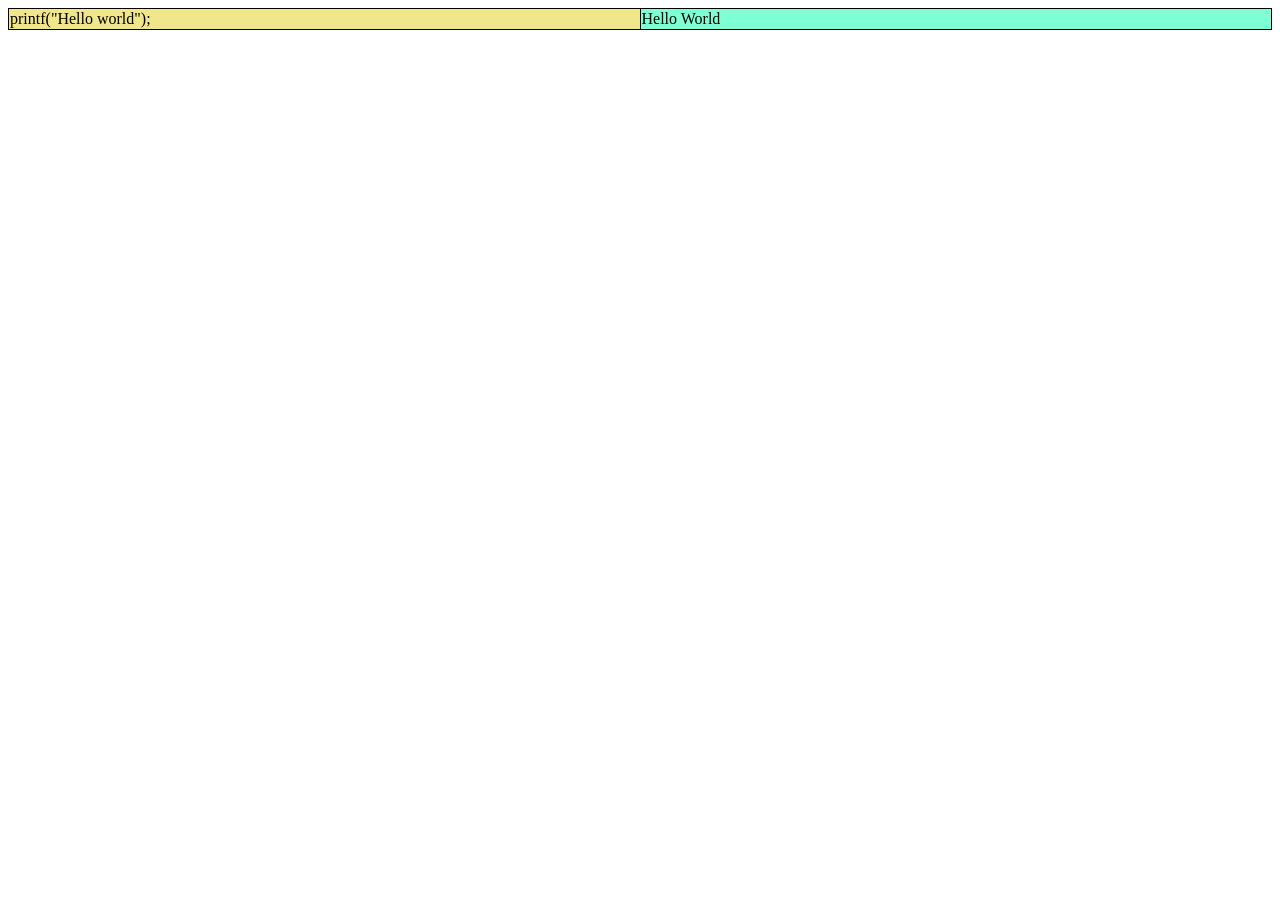
<file: cell01/ex05/tab.html>
<!DOCTYPE html>
<html>
    <style>
        table, th, td{
            border: 1px solid black;
            border-collapse: collapse;
        }
        th:nth-child(even),td:nth-child(even){
            background-color: aquamarine;
        }
        th:nth-child(odd),td:nth-child(odd){
            background-color: khaki;
        }
    </style>

    <body>
        <table style="width: 100%;">
            <tr>
                <td style="width: 50%;">printf("Hello world");</td>
                <td>Hello World</td>
            </tr>
        </table>
    </body>
</html>
</file>
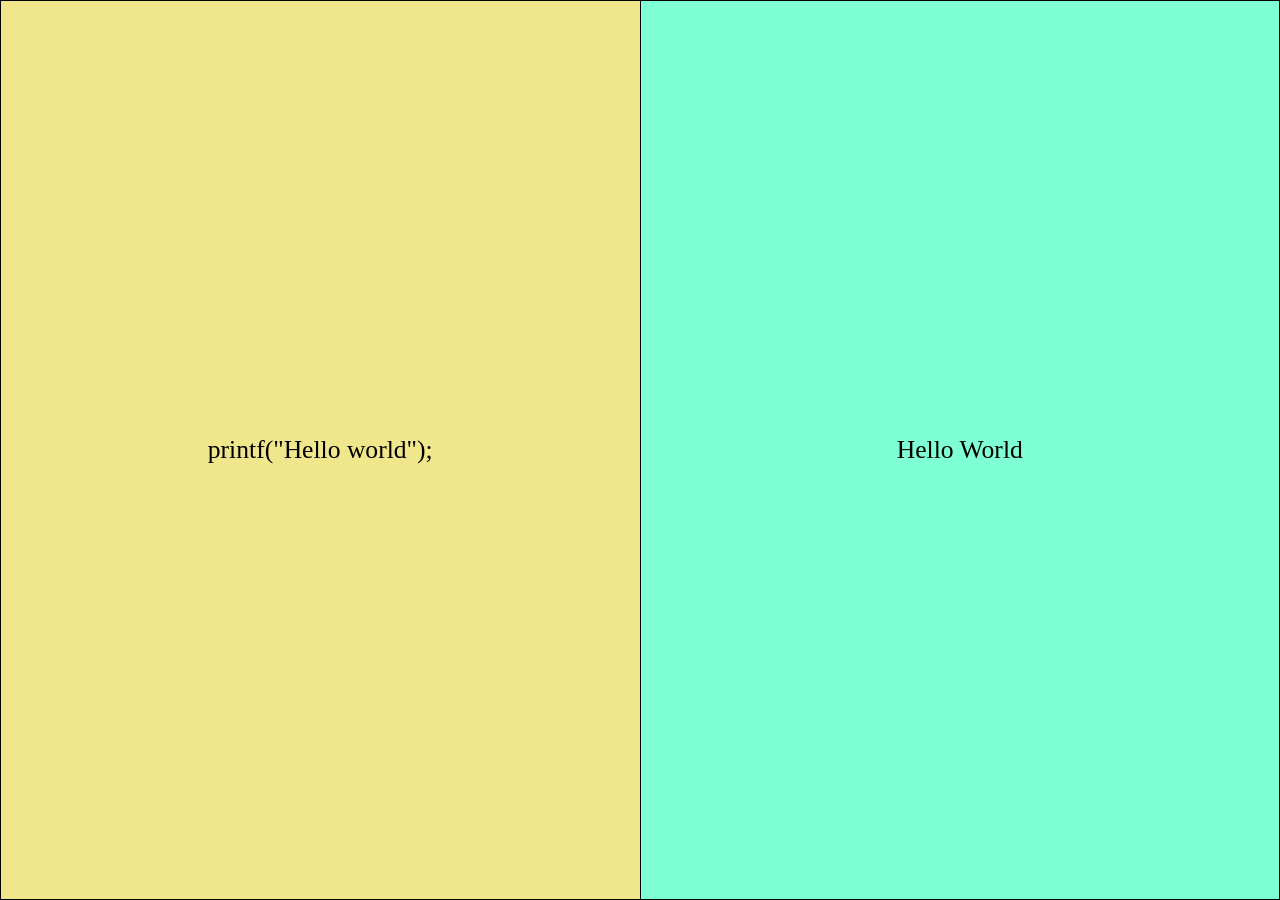
<file: cell01/ex06/responsive.html>
<!DOCTYPE html>
<html>
    <style>
        body{
            margin: 0;
            padding: 0;
        }
        table{
            width: 100%;
            height: 100vh;
            border: 1px solid black;
            border-collapse: collapse;
            table-layout: fixed;
        }
        td{
            border: 1px solid black;
            text-align: center;
            vertical-align: middle;
            font-size: 2vw;
        }
        td:nth-child(odd){
            background-color: khaki;
        }
        td:nth-child(even){
            background-color: aquamarine;
        }
    </style>

    <body>
        <table>
            <tr>
                <td>printf("Hello world");</td>
                <td>Hello World</td>
            </tr>
        </table>
    </body>
</html>
</file>
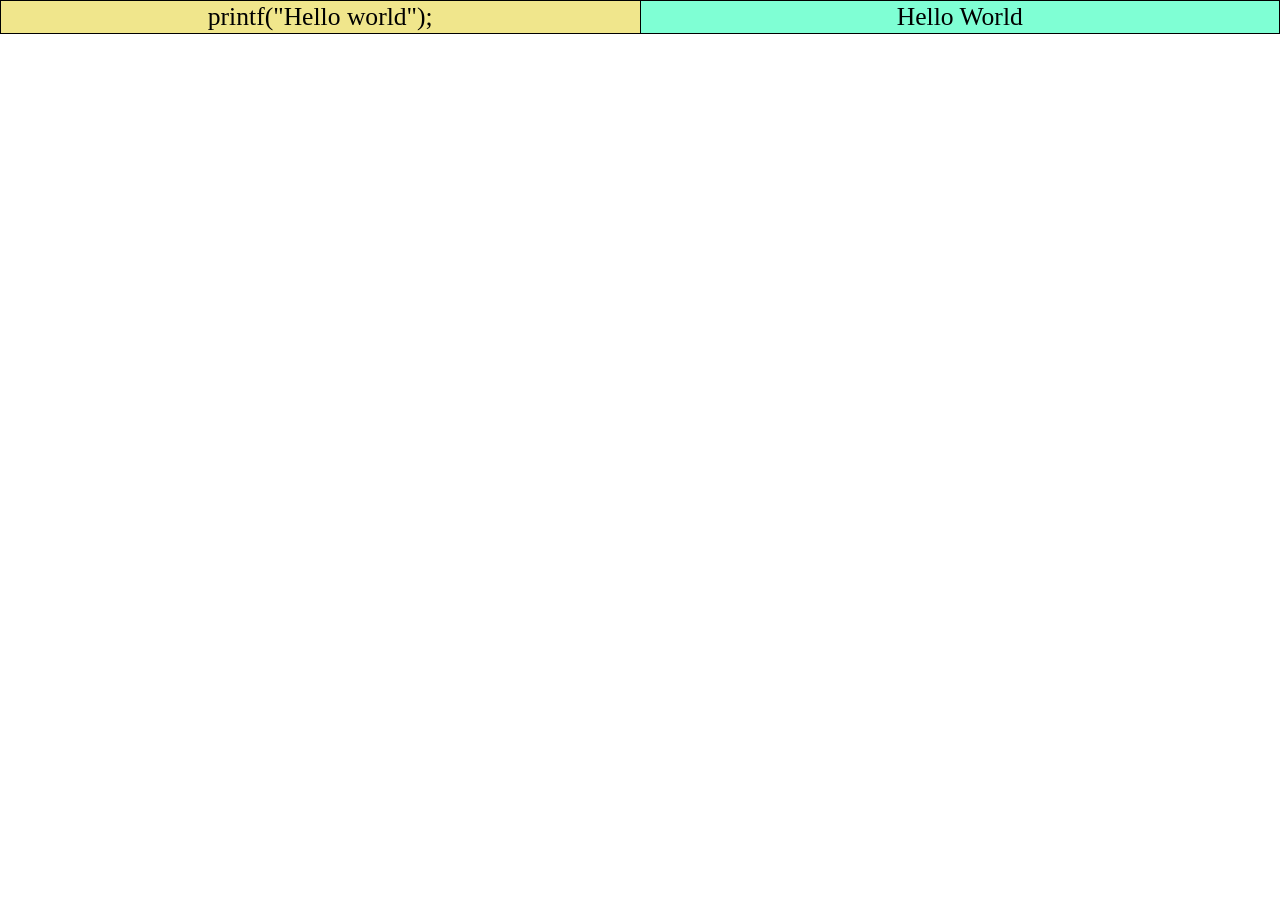
<file: cell02/ex00/responsive.html>
<!DOCTYPE html>
 <html>
    <head>
        <meta charset="UTF-8">
        <title>responsive</title>
        <link rel="stylesheet" href="responsive.css">
    </head>
    <body>
        <table>
            <tr>
                <td class="cell1">printf("Hello world");</td>
                <td class="cell2">Hello World</td>
            </tr>
        </table>
    </body>
 </html>
</file>
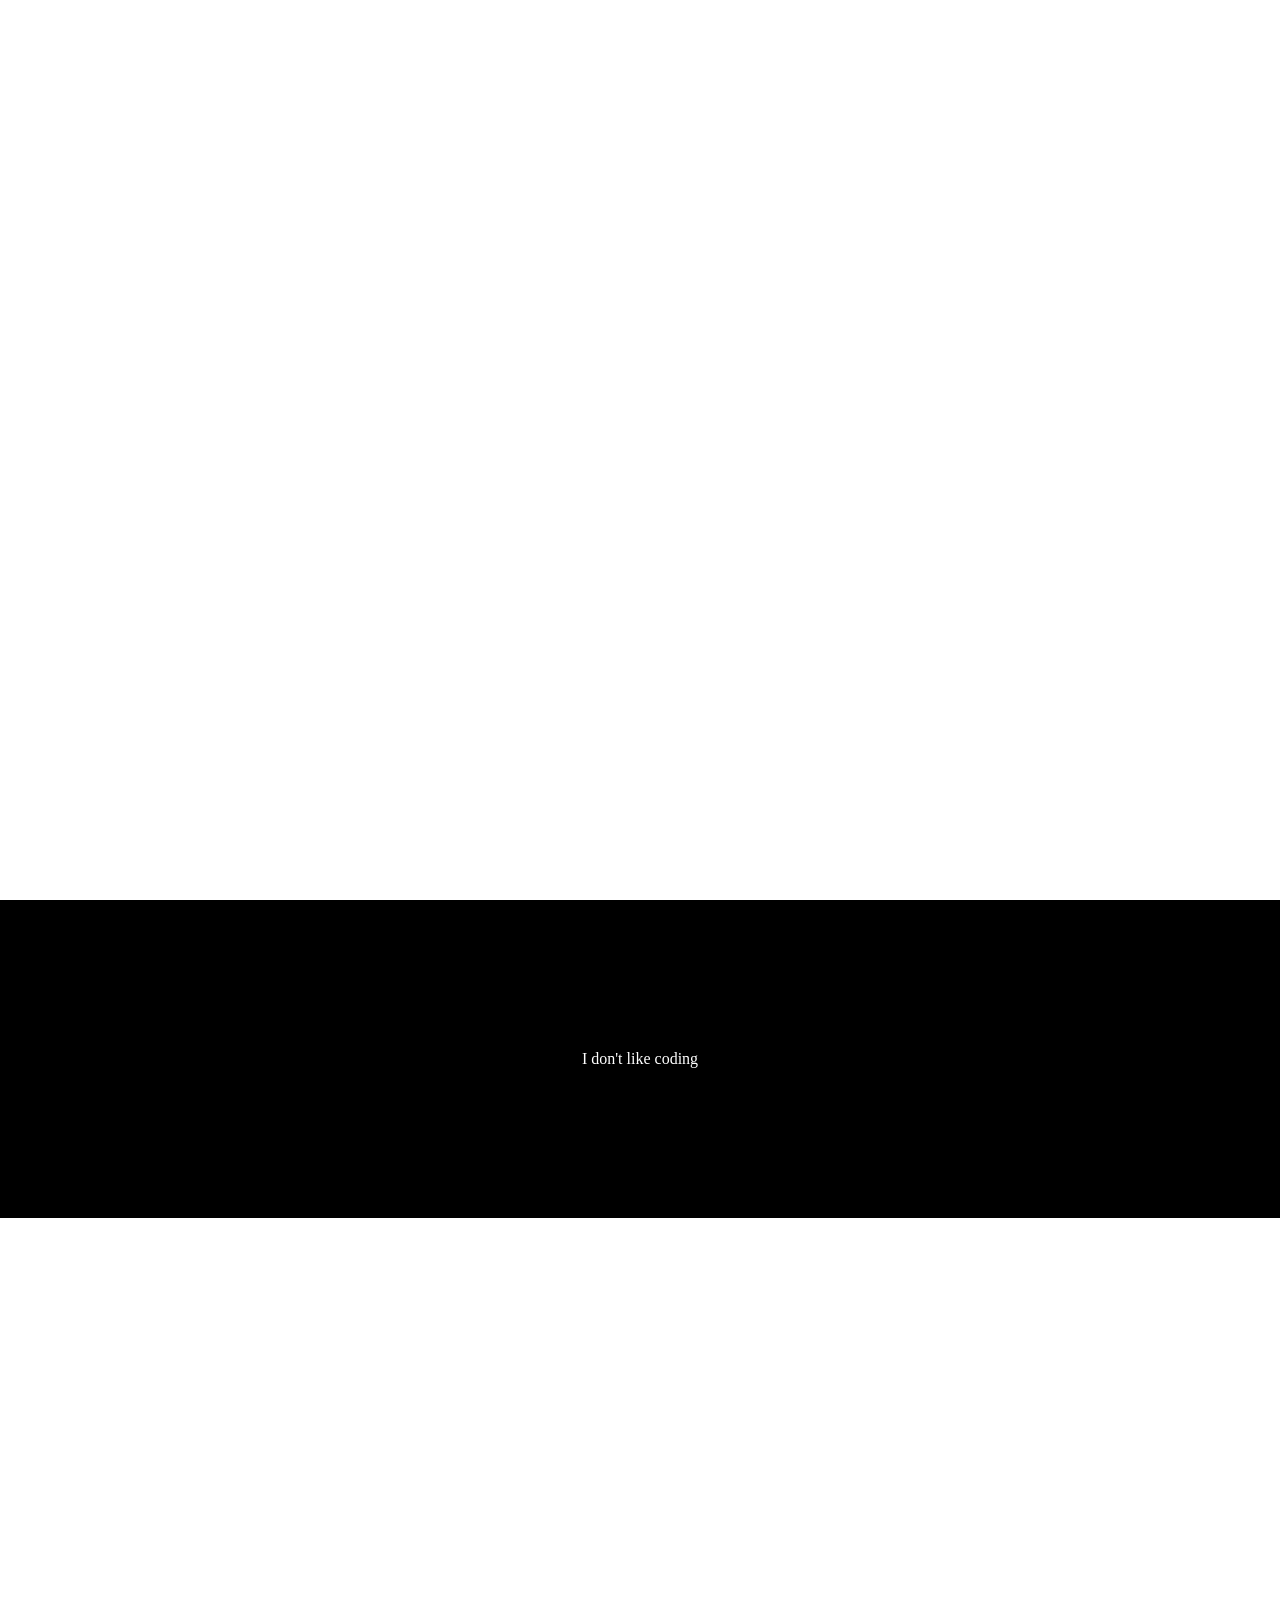
<file: cell02/ex02/parallax.html>
<!DOCTYPE html>
<html>
    <head>
        <meta charset="UTF-8">
        <meta name="viewport" content="width=device-width, initial-scale=1.0">
        <title>Parallax</title>
        <link rel="stylesheet" href="parallax.css">
    </head>
    <body>

        <div class="parallax pic1">
            <div class="text">I am steve</div>
        </div>

        <div class="blackbox">
            <div class="text">I don't like coding</div>
        </div>

        <div class="parallax pic2">
            <div class="text">I wanna sleep</div>
        </div>

    </body>
</html>
</file>
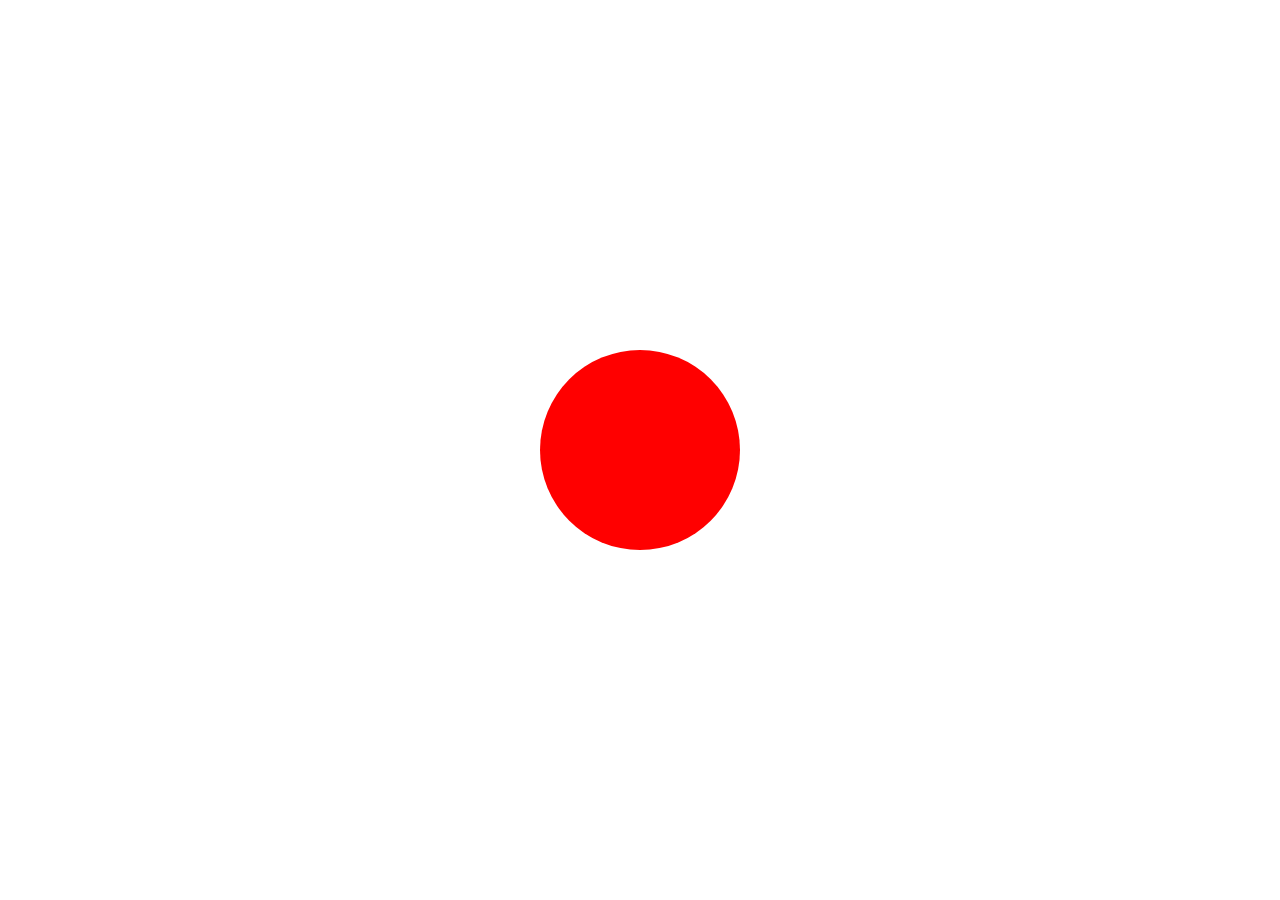
<file: cell03/ex01/balloon.html>
<!DOCTYPE html>
<html>
    <head>
        <meta charset="UTF-8">
        <title>balloon</title>
        <style>
            html,body {
                height: 100%;
                margin: 0;
            }                    
            body {
                display: flex;
                justify-content: center;
                align-items: center;
            }
            #balloon {
                width: 200px;
                height: 200px;
                background: red;
                border-radius: 50%;
                cursor: pointer;
                user-select: none;
                transition: width 120ms, height 120ms, background-color 120ms;
            }
        </style>
    </head>

    <body>
        <div id="balloon" aria-label="balloon"></div>
        <script>
            (() => {
                const balloon = document.getElementById('balloon');

                const MIN_SIZE = 200;
                const MAX_SIZE = 420;
                const CLICK_STEP = 10;
                const LEAVE_STEP = 5;

                const COLORS = ['red', 'green', 'blue'];
                let colorIndex = 0;
                let size = MIN_SIZE;

                function Current() {
                    balloon.style.width = size + 'px';
                    balloon.style.height = size + 'px';
                    balloon.style.backgroundColor = COLORS[colorIndex];
                }

                function nextColor() {
                    colorIndex = (colorIndex + 1) % COLORS.length;
                }

                function prevColor() {
                    colorIndex = (colorIndex - 1 + COLORS.length) % COLORS.length;
                }

                balloon.addEventListener('click', () => {
                    size += CLICK_STEP;
                    nextColor();

                    if (size > MAX_SIZE) {
                        size = MIN_SIZE;
                    }
                    Current();
                });


                balloon.addEventListener('mouseleave', () => {

                    size = Math.max(MIN_SIZE, size - LEAVE_STEP);
                    prevColor();
                    Current();
                });

                Current();

            })();
        </script>
    </body>
</html>
</file>
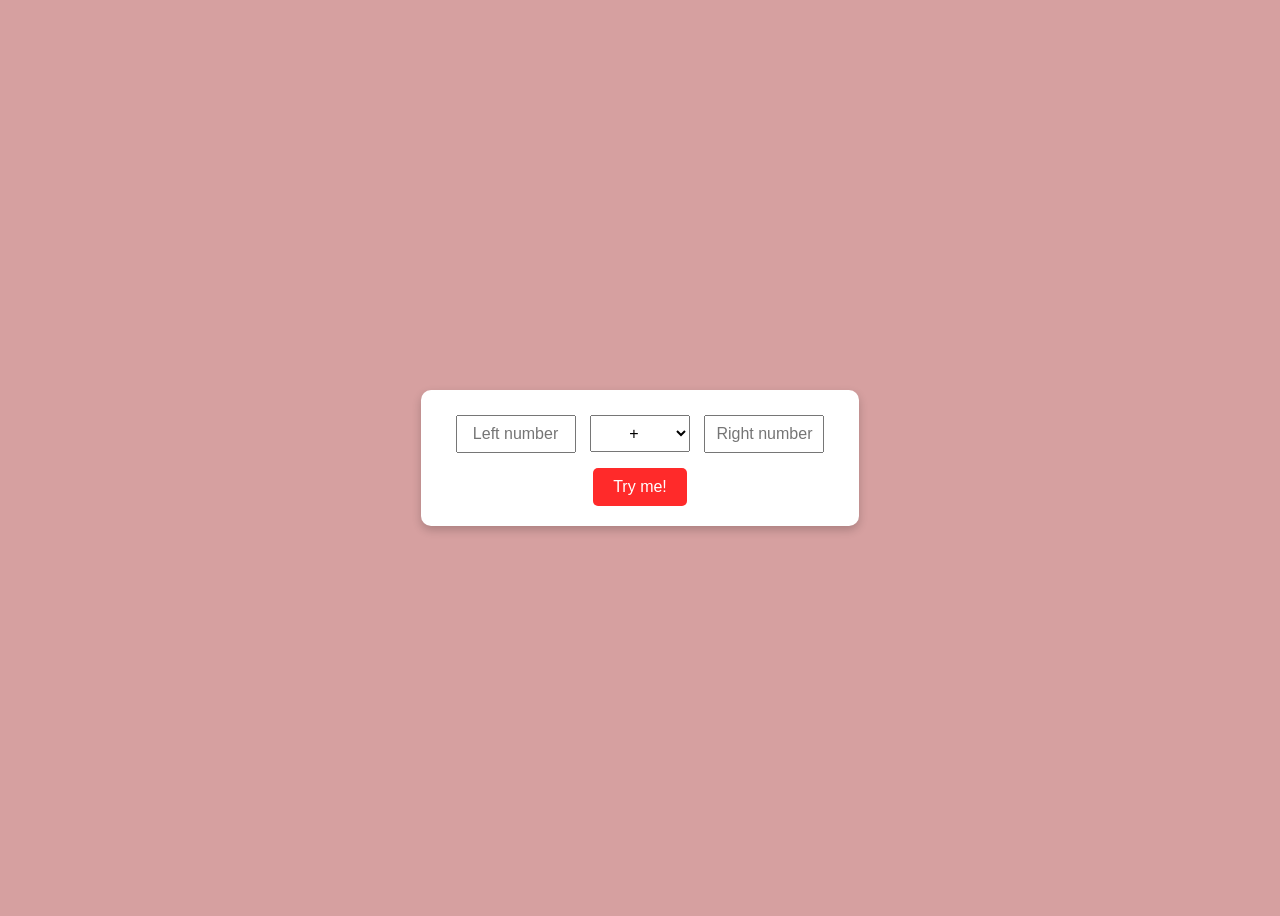
<file: cell03/ex02/calc.html>
<!DOCTYPE html>
<html>
    <head>
        <meta charset="UTF-8">
        <meta name="viewport" content="width=device-width", intial-scale="1.0">
        <title>Calculator</title>
        <style>
            body {
                display: flex;
                justify-content: center;
                align-items: center;
                height: 100vh;
                background: rgb(214, 160, 160);
                font-family: Arial, sans-serif;
            }
            .calculator {
                background: white;
                padding: 20px 30px;
                border-radius: 10px;
                box-shadow: 0 4px 10px rgba(0,0,0,0.2);
                text-align: center;
            }
            input[type="text"], select {
                padding: 8px;
                margin: 5px;
                font-size: 16px;
                width: 100px;
                text-align: center;
            }
            input[type="submit"] {
                padding: 10px 20px;
                margin-top: 10px;
                background: #ff2a2a;
                color: white;
                font-size: 16px;
                border: none;
                border-radius: 5px;
                cursor: pointer;
            }
            input[type="submit"]:hover {
                background: tomato;
            }
        </style>
    </head>

    <body>

        <div class="calculator">
            <input type="text" id="left" placeholder="Left number">
            <select id="operator">
                <option value="+">+</option>
                <option value="-">-</option>
                <option value="*">*</option>
                <option value="/">/</option>
                <option value="%">%</option>
            </select>
            <input type="text" id="right" placeholder="Right number"><br>
            <input type="submit" value="Try me!" onclick="calculate()">
        </div>

        <script>
            function calculate() {
                let left = document.getElementById("left").value;
                let right = document.getElementById("right").value;
                let op = document.getElementById("operator").value;

                let a = parseInt(left, 10);
                let b = parseInt(right, 10);

                if (isNaN(a) || isNaN(b) || a < 0 || b < 0) {
                    alert("Error :(");
                    console.log("Error :(");
                    return;
                }

                if ((op === "/" || op === "%") && b === 0) {
                    alert("It's over 9000!");
                    console.log("It's over 9000!");
                    return;
                }

                let result;
                switch(op) {
                    case "+": result = a + b; break;
                    case "-": result = a - b; break;
                    case "*": result = a * b; break;
                    case "/": result = a / b; break;
                    case "%": result = a % b; break;
                }

                alert(result);
                console.log(result);
            }

            setInterval(function() {
                alert("Please, use me...");
            }, 30000);
        </script>

    </body>

</html>
</file>
<file: cell02/ex00/responsive.css>
body{
    margin: 0;
    padding: 0;
}
table{
    width: 100%;
    height: 100%;
    border-collapse: collapse;
    table-layout: fixed;
}
td{
    border: 1px solid black;
    text-align: center;
    vertical-align: middle;
    font-size: 2vw;
}
.cell1{
    background-color: khaki;
}
.cell2{
    background-color: aquamarine;
}
</file>
<file: cell02/ex02/parallax.css>
body{
    margin: 0;
    padding: 0;
}
.parallax{
    min-height: 100vh;
    display: flex;

    background-attachment: fixed;
    background-position: center;
    background-repeat: no-repeat;
    background-size: cover;

    text-align: center;
    justify-content: center;
    align-items: center;
    color: white;
    font-size: 20px;
}
.pic1{
    background-image: url(https://i.pinimg.com/736x/8c/13/c4/8c13c4b2e0af1edea4e7b2b7a24106ca.jpg);
}
.pic2{
    background-image: url(https://i.pinimg.com/1200x/e2/61/fe/e261feaa18fa61e6fe0161a0c3402f9a.jpg);
}
.blackbox{
    background-color: black;
    color: white;
    text-align: center;
    padding: 150px 20px;
    width: 100%;
    box-sizing: border-box;
}
</file>
